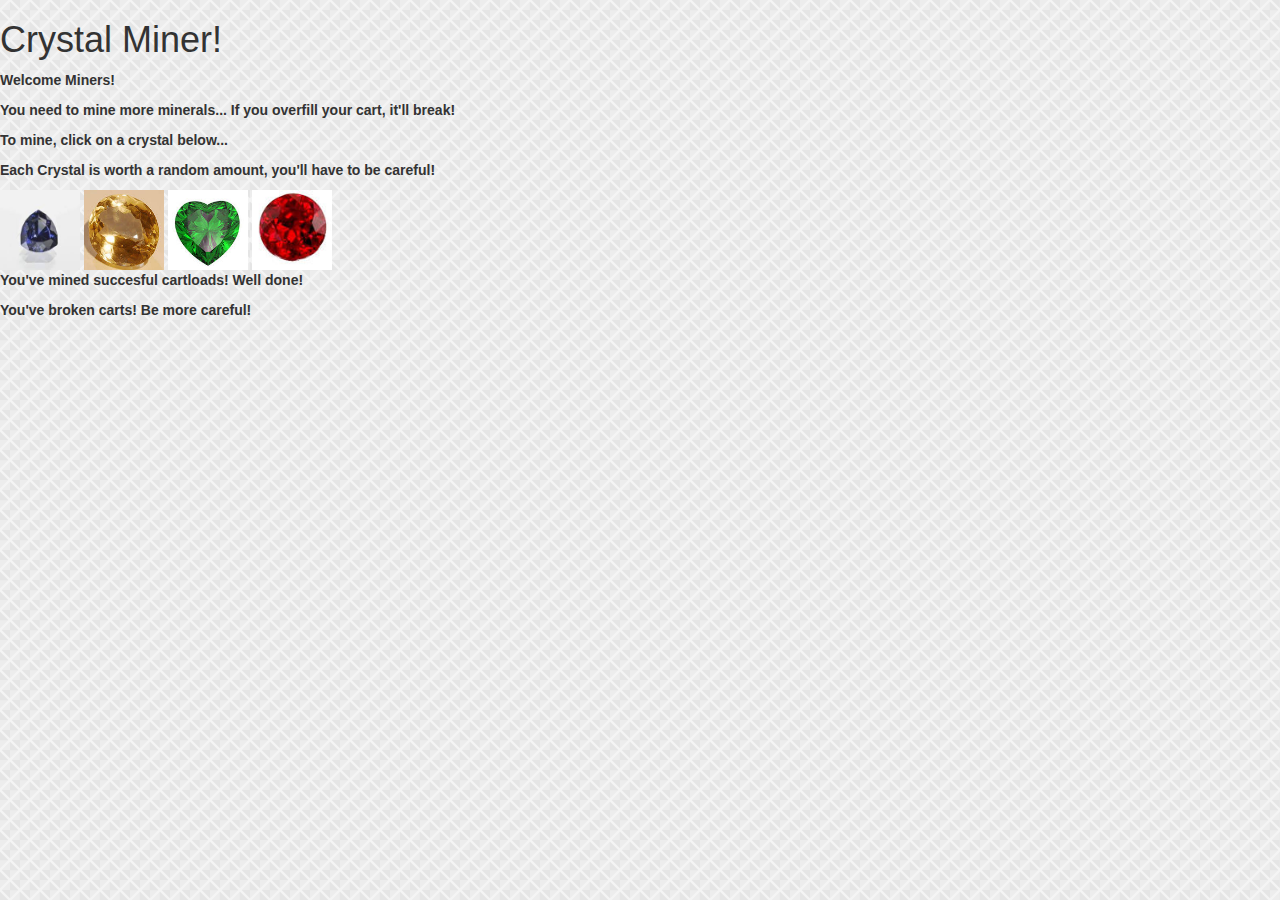
<file: crystalCollector/index.html>
<!DOCTYPE html>
<html lang="en">
<head>
    <meta charset="UTF-8">
    <meta name="viewport" content="width=device-width, initial-scale=1.0">
    <meta http-equiv="X-UA-Compatible" content="ie=edge">
    <link rel="stylesheet" href="https://maxcdn.bootstrapcdn.com/bootstrap/3.3.7/css/bootstrap.min.css" integrity="sha384-BVYiiSIFeK1dGmJRAkycuHAHRg32OmUcww7on3RYdg4Va+PmSTsz/K68vbdEjh4u" crossorigin="anonymous">
    <link rel="stylesheet" href="assets/css/style.css">
    <script
  src="https://code.jquery.com/jquery-3.3.1.js"
  integrity="sha256-2Kok7MbOyxpgUVvAk/HJ2jigOSYS2auK4Pfzbm7uH60="
  crossorigin="anonymous"></script>
    <script src="assets/javascript/game.js"></script>
    <title>Crystal Miner</title>
</head>
<body background="assets/images/stonehaven.png">
    <h1>Crystal Miner!</h1>
    <p id="intro">Welcome Miners!</p>
    <p>You need to mine <span id="goal"></span> more minerals... If you overfill your cart, it'll break!</p>
    <p>To mine, click on a crystal below...</p>
    <P>Each Crystal is worth a random amount, you'll have to be careful!</p>
        <img src="assets/images/azurite.jpg" id="crystal1" class="crystals" alt="azurite">
        <img src="assets/images/citrine.jpg" id="crystal2" class="crystals" alt="citrine">
        <img src="assets/images/emerald.jpg" class="crystals" id="crystal3" alt="emerald">
        <img src="assets/images/ruby.jpg" class="crystals" id="crystal4" alt="ruby">
    <p>You've mined <span id="wins"></span> succesful cartloads! Well done!</p>
    <p>You've broken <span id="losses"></span> carts! Be more careful!</p>
</body>
</html>
</file>
<file: crystalCollector/assets/css/style.css>
.crystals{
    height: 80px;
    width: 80px
}
p{
    font-weight: bold;
}
</file>
